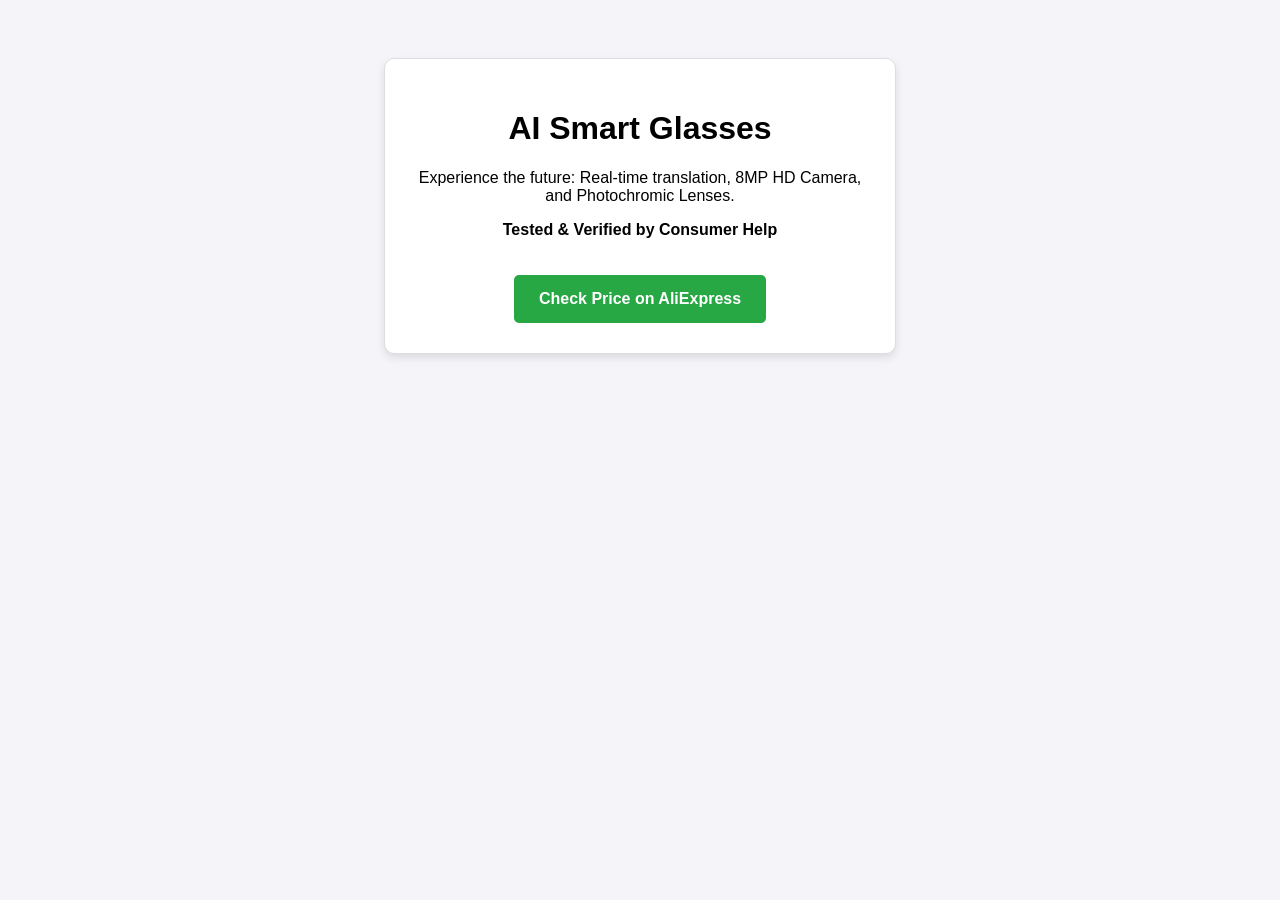
<file: glasses.html>
<!DOCTYPE html>
<html lang="en">
<head>
    <meta charset="UTF-8">
    <meta name="viewport" content="width=device-width, initial-scale=1.0">
    <title>AI Smart Glasses - Consumer Help</title>
    <style>
        body { font-family: 'Segoe UI', Tahoma, Geneva, Verdana, sans-serif; text-align: center; padding: 50px; background-color: #f4f4f9; }
        .product-card { border: 1px solid #ddd; padding: 30px; max-width: 450px; margin: auto; background: white; border-radius: 10px; box-shadow: 0 4px 8px rgba(0,0,0,0.1); }
        .btn { display: inline-block; padding: 15px 25px; background: #28a745; color: white; text-decoration: none; border-radius: 5px; margin-top: 20px; font-weight: bold; }
        .btn:hover { background: #218838; }
    </style>
</head>
<body>
    <div class="product-card">
        <h1>AI Smart Glasses</h1>
        <p>Experience the future: Real-time translation, 8MP HD Camera, and Photochromic Lenses.</p>
        <p><strong>Tested & Verified by Consumer Help</strong></p>
        <a href="https://s.click.aliexpress.com/e/_c3OsMlGD" class="btn">Check Price on AliExpress</a>
    </div>
</body>
</html>
</file>
